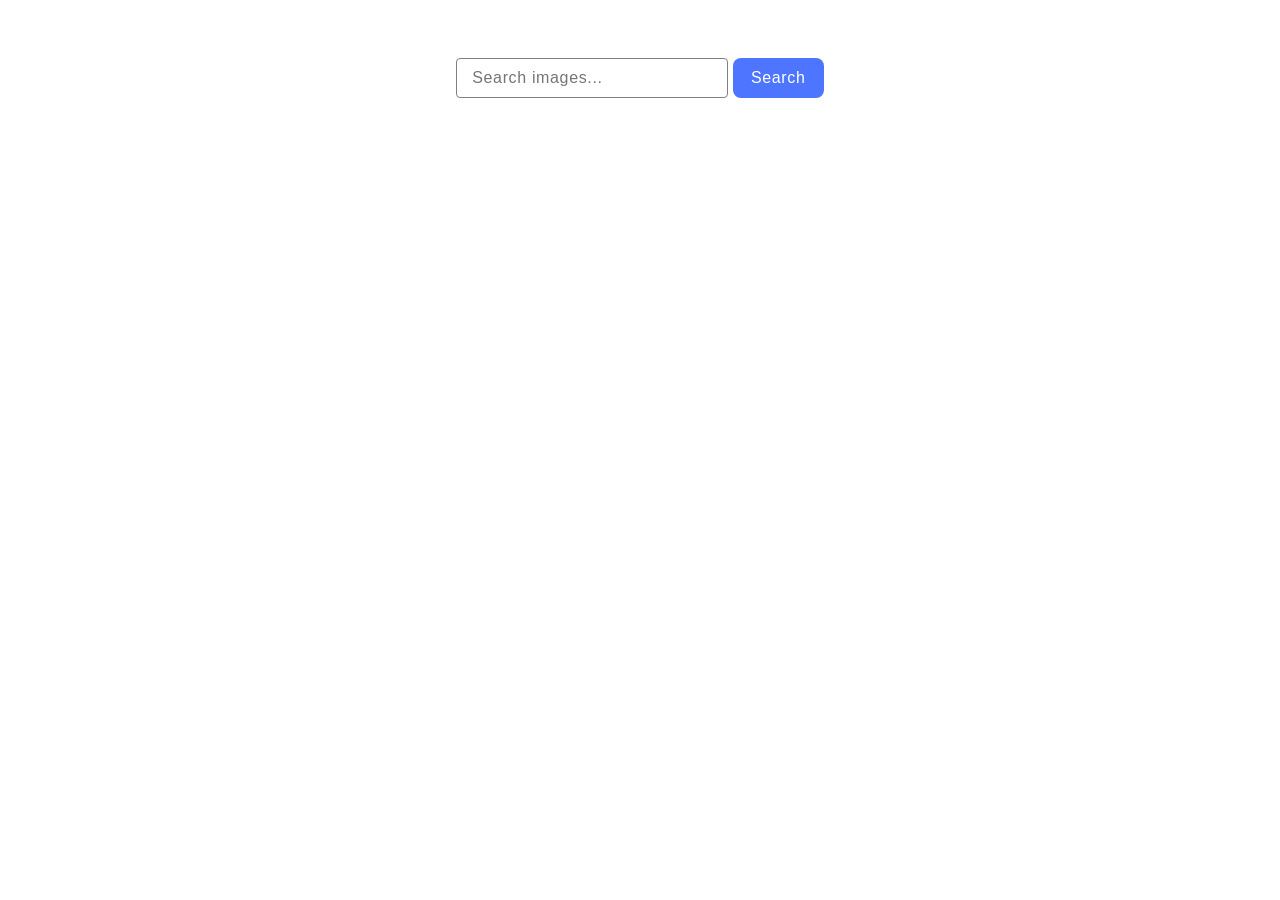
<file: src/index.html>
<!DOCTYPE html>
<html lang="en">
  <head>
    <meta charset="UTF-8" />
    <link rel="icon" type="image/svg+xml" href="/favicon.svg" />
    <meta name="viewport" content="width=device-width, initial-scale=1.0" />
    <title>Vanilla App Template</title>
    <link rel="stylesheet" href="./css/styles.css" />
  </head>
  <body>
    <div class="wrapper">
      <form>
        <input type="text" name="" id="" placeholder="Search images..." />
        <button class="btnFetch" type="submit">Search</button>
      </form>
      <div class="loader">
        <p>Loading images, please wait <span class="load"></span></p>
      </div>
      <ul class="gallery"></ul>
      <button class="fetchMorePostsBtn" type="submit">Load more</button>
    </div>
    <script type="module" src="./main.js"></script>
  </body>
</html>
</file>
<file: src/css/styles.css>
/**
  |============================
  | include css partials with
  | default @import url()
  |============================
*/
@import url('./reset.css');

:root {
  font-family: Inter, Avenir, Helvetica, Arial, sans-serif;
  font-size: 16px;
  line-height: 24px;
  font-weight: 400;

  color: #242424;
  background-color: rgba(255, 255, 255, 0.87);

  font-synthesis: none;
  text-rendering: optimizeLegibility;
  -webkit-font-smoothing: antialiased;
  -moz-osx-font-smoothing: grayscale;
  -webkit-text-size-adjust: 100%;
}
.wrapper {
  padding: 0 0 30px 0;
  max-width: 1128px;
  margin: 0 auto;
  text-align: center;
  display: flex;
  flex-direction: column;
  justify-content: center;
  align-items: center;
}
form {
  width: fit-content;
  margin: 50px auto;
}
input {
  width: 272px;
  height: 40px;
  padding: 8px 15px;
  border: 1px solid black;
  border-radius: 4px;
  border: 1px solid rgb(128, 128, 128);
  font-size: 16px;
  line-height: 24px;
  letter-spacing: 0.04em;
  outline: none; /* Remove default focus outline */
}
input:hover {
  border: 1px solid rgb(0, 0, 0);
}
input:focus {
  border-color: rgb(78, 117, 255);
}
.btnFetch {
  width: 91px;
  height: 40px;
  border-radius: 8px;
  background: rgb(78, 117, 255);
  color: rgb(255, 255, 255);
  font-size: 16px;
  font-weight: 500;
  line-height: 24px;
  letter-spacing: 0.04em;
}
button:hover {
  background: rgb(78, 117, 255);
}
p {
  color: rgb(46, 47, 66);
}
.gallery {
  display: flex;
  flex-wrap: wrap;
  gap: 24px;
  margin-bottom: 30px;
}
.gallery-item {
  position: relative;
  width: 360px;
  height: 200px;
  border: 1px solid rgb(128, 128, 128);
  overflow: hidden;
}
.gallery-img {
  width: 100%;
  height: 100%;
  object-fit: cover;
}
.info {
  position: absolute;
  bottom: 0;
  width: 100%;
  height: 48px;
  display: flex;
  justify-content: space-around;
  align-items: center;
  background-color: #fff;
  z-index: 99;
}
.info-item {
  padding: 4px 0;
  display: flex;
  flex-direction: column;
  justify-content: space-between;
  align-items: center;
}
.info-title {
  color: rgb(46, 47, 66);
  font-size: 15px;
  font-weight: 600;
  line-height: 16px;
  letter-spacing: 0.04em;
}
.info-value {
  font-size: 12px;
  line-height: 24px;
  letter-spacing: 0.04em;
  color: rgb(46, 47, 66);
}
.loader {
  display: none;
  font-size: 20px;
  color: #000;
  border-radius: 5px;
  z-index: 99;
}
.load {
  display: inline-block;
  width: 30px;
  aspect-ratio: 2;
  --_g: no-repeat radial-gradient(circle closest-side, #000 90%, #0000);
  background: var(--_g) 0% 50%, var(--_g) 50% 50%, var(--_g) 100% 50%;
  background-size: calc(100% / 3) 50%;
  animation: l3 1s infinite linear;
}
@keyframes l3 {
  20% {
    background-position: 0% 0%, 50% 50%, 100% 50%;
  }
  40% {
    background-position: 0% 100%, 50% 0%, 100% 50%;
  }
  60% {
    background-position: 0% 50%, 50% 100%, 100% 0%;
  }
  80% {
    background-position: 0% 50%, 50% 50%, 100% 100%;
  }
}
.fetchMorePostsBtn {
  display: none;
  width: 125px;
  height: 40px;
  font-size: 16px;
  font-weight: 500;
  border-radius: 8px;
  color: rgb(255, 255, 255);
  background: rgb(78, 117, 255);
  color: #fff;
}
</file>
